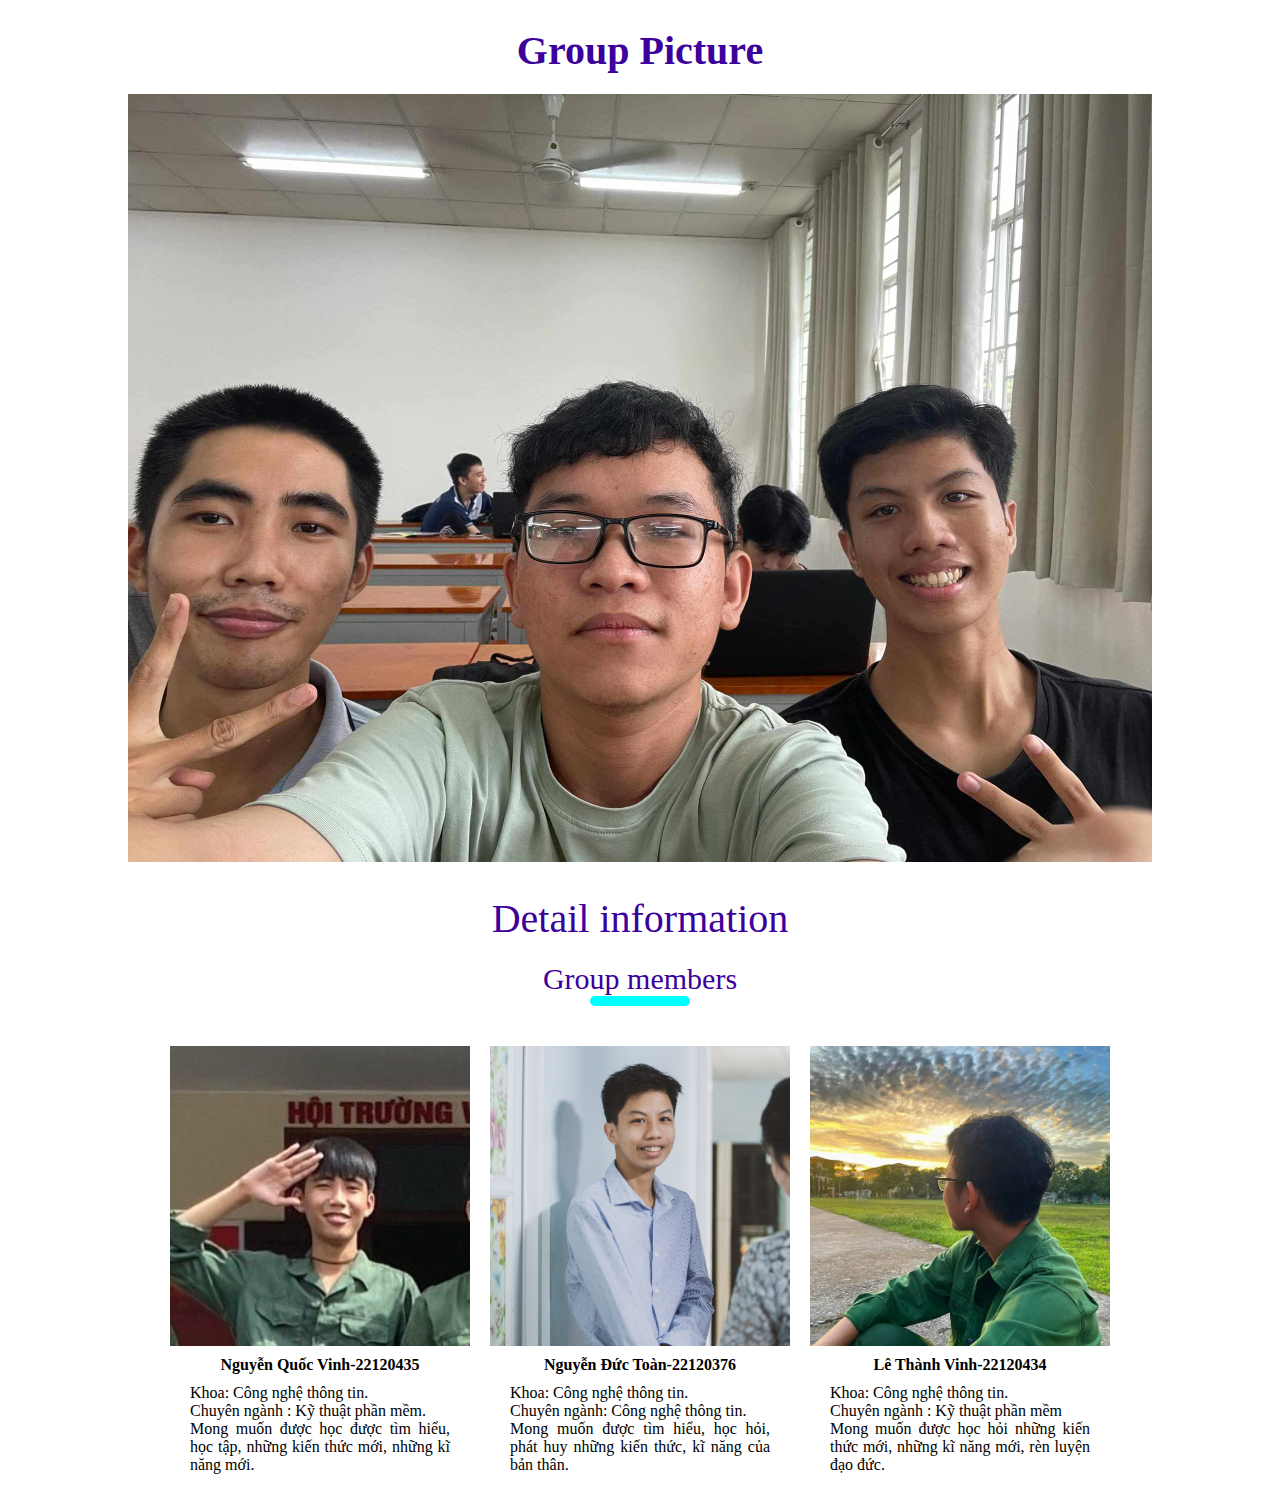
<file: index.html>
<!DOCTYPE html>
<html>
  <head>
    <title>Personal Information</title>
    <link rel="stylesheet" type="text/css" href="./default.css" />
  </head>
  <body>
    <h1 class="title"><b>Group Picture</b></h1>

    <img
      src="./images/group_img.jpg"
      alt="A picture of members"
      usemap="#image-map"
    />

    <map name="image-map">
      <area
        coords="113.5,285.5,34,310.5,9,382,16,509,45,564,102,595,166,588,225,512,263.5,384.5,205,294.5"
        shape="poly"
        href="./members/22120435/22120435.html"
        alt="Member 1"
      />
      <area
        coords="445,293,371,364,373.5,479.5,395.5,572,473,622,555.5,603.5,630.5,603.5,630.5,508.5,613,359.5,544.5,286"
        shape="poly"
        href="./members/22120434/22120434.html"
        alt="Member 2"
      />
      <area
        coords="733,295.5,686,347.5,702,461.5,780.5,538.5,850.5,531,892,476,894.5,349.5,848.5,282.5"
        shape="poly"
        href="./members/22120376/22120376.html"
        alt="Member 3"
      />
    </map>
    <div class="detail-infor-container">
      <h2 class="title">Detail information</h2>
      <div class="header">
        <div class="text-header">Group members</div>
        <div class="underline"></div>
      </div>
      <div class="list-container">
        <div class="person-container">
          <img src="./members/22120435/images/22120435_00.jpg" alt="22120435" />
          <div class="short-describe"><b>Nguyễn Quốc Vinh-22120435</b></div>
          <div class="full-describe">
            Khoa: Công nghệ thông tin. <br />
            Chuyên ngành : Kỹ thuật phần mềm. <br />
            Mong muốn được học được tìm hiểu, học tập, những kiến thức mới,
            những kĩ năng mới.
          </div>
        </div>

        <div class="person-container">
          <img src="./members/22120376/images/22120376_00.jpg" alt="22120376" />
          <div class="short-describe"><b>Nguyễn Đức Toàn-22120376</b></div>
          <div class="full-describe">
            Khoa: Công nghệ thông tin. <br />
            Chuyên ngành: Công nghệ thông tin. <br />
            Mong muốn được tìm hiểu, học hỏi, phát huy những kiến thức, kĩ năng
            của bản thân.
          </div>
        </div>

        <div class="person-container">
          <img src="./members/22120434/images/22120434.jpg" alt="22120434" />
          <div class="short-describe"><b>Lê Thành Vinh-22120434</b></div>
          <div class="full-describe">
            Khoa: Công nghệ thông tin. <br />
            Chuyên ngành : Kỹ thuật phần mềm <br />
            Mong muốn được học hỏi những kiến thức mới, những kĩ năng mới, rèn
            luyện đạo đức.
          </div>
        </div>
      </div>
    </div>
  </body>
</html>
</file>
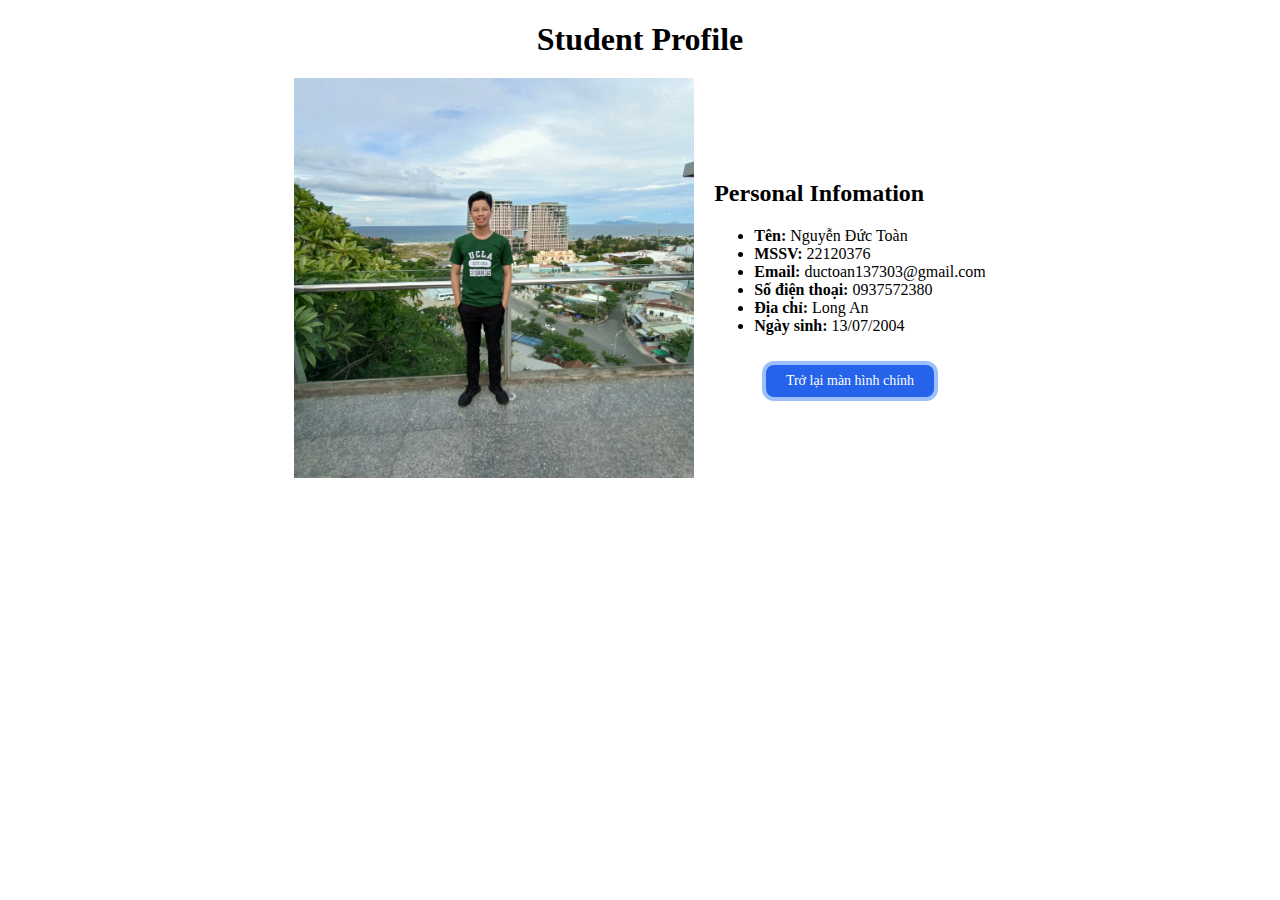
<file: members/22120376/22120376.html>
<!DOCTYPE html>
<html lang="vi">
  <head>
    <title>22120376</title>
    <link rel="stylesheet" type="text/css" href="../stylePerson.css" />
  </head>

  <body>
    <h1 class="inner-header">Student Profile</h1>
    <div class="profile">
      <img
        class="img-profile"
        src="./images/22120376.jpg"
        alt="Profile Pictures"
      />
      <div class="inner-desc">
        <h2>Personal Infomation</h2>
        <ul>
          <li><b>Tên: </b>Nguyễn Đức Toàn</li>
          <li><b>MSSV: </b>22120376</li>
          <li><b>Email: </b>ductoan137303@gmail.com</li>
          <li><b>Số điện thoại: </b>0937572380</li>
          <li><b>Địa chỉ: </b>Long An</li>
          <li><b>Ngày sinh: </b>13/07/2004</li>
        </ul>
        <div class="button">
          <a href="../../index.html" target="_self">Trở lại màn hình chính</a>
        </div>
      </div>
    </div>
  </body>
</html>
</file>
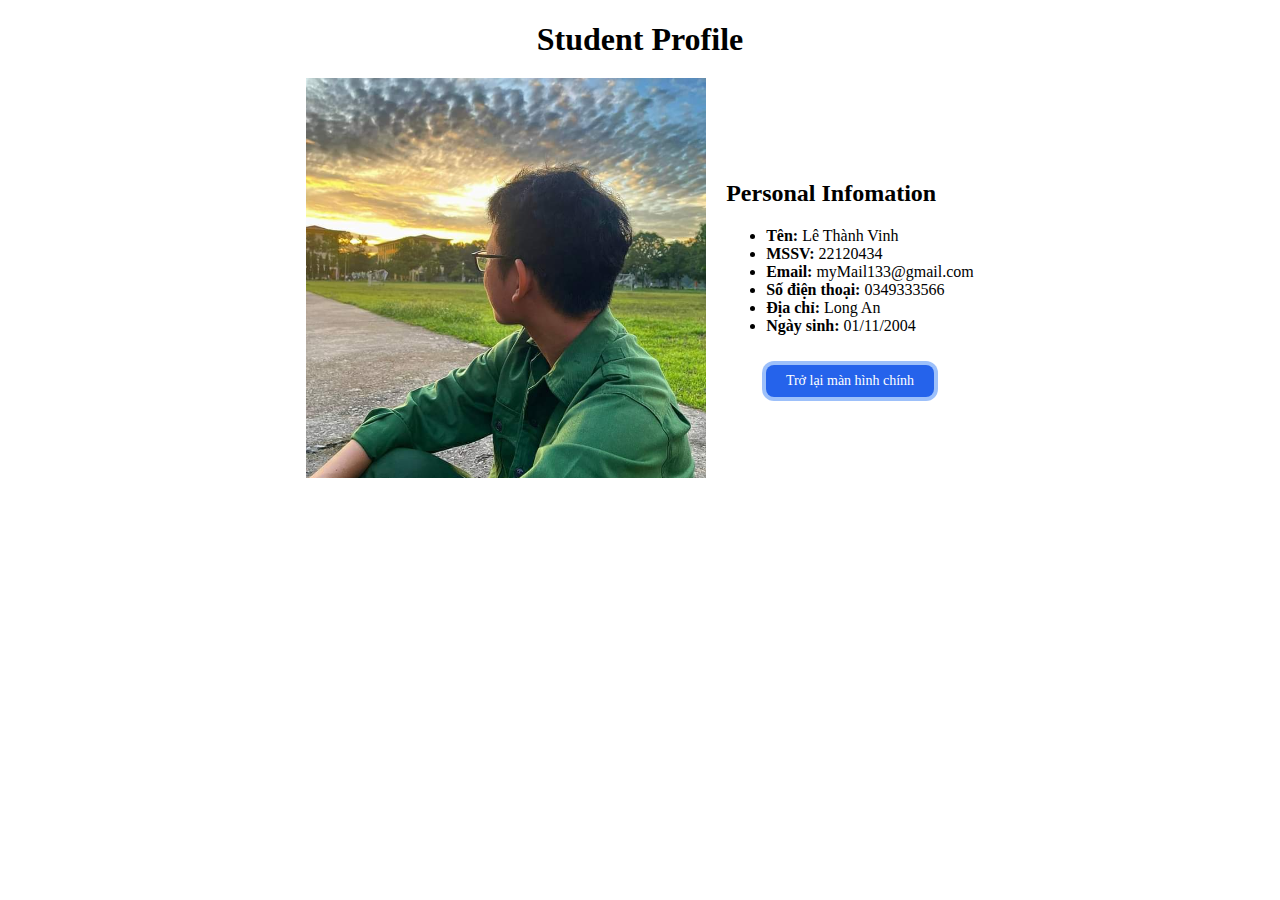
<file: members/22120434/22120434.html>
<!DOCTYPE html>
<html lang="vi">
  <head>
    <title>22120434</title>
    <link rel="stylesheet" type="text/css" href="../stylePerson.css" />
  </head>

  <body>
    <h1 class="inner-header">Student Profile</h1>
    <div class="profile">
      <img
        class="img-profile"
        src="./images/22120434.jpg"
        alt="Profile Pictures"
      />
      <div class="inner-desc">
        <h2>Personal Infomation</h2>
        <ul>
          <li><b>Tên: </b>Lê Thành Vinh</li>
          <li><b>MSSV: </b>22120434</li>
          <li><b>Email: </b>myMail133@gmail.com</li>
          <li><b>Số điện thoại: </b>0349333566</li>
          <li><b>Địa chỉ: </b>Long An</li>
          <li><b>Ngày sinh: </b>01/11/2004</li>
        </ul>
        <div class="button">
          <a href="../../index.html" target="_self">Trở lại màn hình chính</a>
        </div>
      </div>
    </div>
  </body>
</html>
</file>
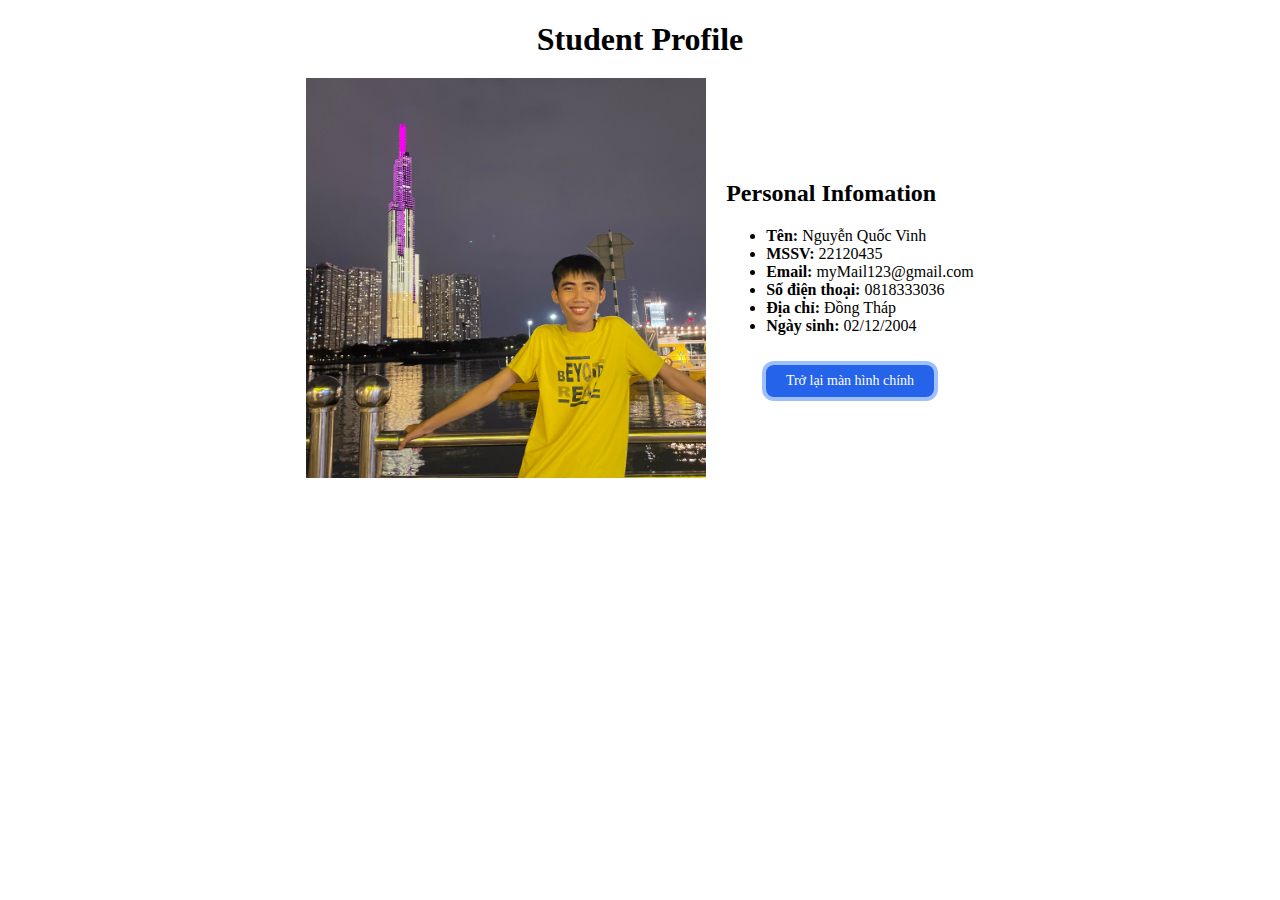
<file: members/22120435/22120435.html>
<!DOCTYPE html>
<html lang="vi">
  <head>
    <title>22120435</title>
    <link rel="stylesheet" type="text/css" href="../stylePerson.css" />
  </head>

  <body>
    <h1 class="inner-header">Student Profile</h1>
    <div class="profile">
      <img
        class="img-profile"
        src="./images/22120435.jpg"
        alt="Profile Pictures"
      />
      <div class="inner-desc">
        <h2>Personal Infomation</h2>
        <ul>
          <li><b>Tên: </b>Nguyễn Quốc Vinh</li>
          <li><b>MSSV: </b>22120435</li>
          <li><b>Email: </b>myMail123@gmail.com</li>
          <li><b>Số điện thoại: </b>0818333036</li>
          <li><b>Địa chỉ: </b>Đồng Tháp</li>
          <li><b>Ngày sinh: </b>02/12/2004</li>
        </ul>
        <div class="button">
          <a href="../../index.html" target="_self">Trở lại màn hình chính</a>
        </div>
      </div>
    </div>
  </body>
</html>
</file>
<file: default.css>
.title {
    text-align: center;
    font-size: 40px;
    color: #3c009d;
    font-weight: 400;
    margin-bottom: 20px;
}

img {
    width: 1024px;
    height: auto;
    display: block;
    margin-left: auto;
    margin-right: auto;
}

.header {
    display: flex;
    justify-content: center;
    align-items: center;
    margin-bottom: 40px;
    flex-direction: column;
}

.text-header {
    color: #3c009d;
    font-size: 30px;
    font-weight: 400;
}

.underline {
    width: 100px;
    height: 10px;
    background-color: aqua;
    border-radius: 9px;
}

.list-container {
    display: flex;
    justify-content: center;
    align-items: center;
    gap: 20px;
    flex-wrap: wrap;
    max-width: 100%;
    overflow: hidden;
}

.person-container {
    width: 300px;
}

.person-container img {
    width: 300px;
    height: 300px;
    object-fit: cover;
}

.short-describe {
    margin: 10px 0;
    text-align: center;
}

.full-describe {
    margin: 10px 0;
    padding: 0px 20px;
    text-align: justify;
}
</file>
<file: members/stylePerson.css>
.inner-header {
    display: flex;
    justify-content: center;
    align-items: center;
    margin-bottom: 20px;
}

.profile {
    display: flex;
    align-items: center;
    justify-content: center;
}


img {
    width: 400px;
    height: 400px;
    margin-right: 20px;
    object-fit: cover;
}

a {
    color: white;
    background-color: #2563EB;
    box-shadow: 0 0 0 4px rgba(59, 130, 246, 0.5);
    border-radius: 0.5rem;
    font-weight: 500;
    font-size: 0.875rem;
    padding-left: 1.25rem;
    padding-right: 1.25rem;
    padding-top: 0.5rem;
    padding-bottom: 0.5rem;
    text-decoration: none;
}

.profile .button {
    display: flex;
    justify-content: center;
    align-items: center;
}

a:hover {
    background-color: #1D4ED8;
}

.profile .inner-desc ul {
    margin-bottom: 30px;
}
</file>
